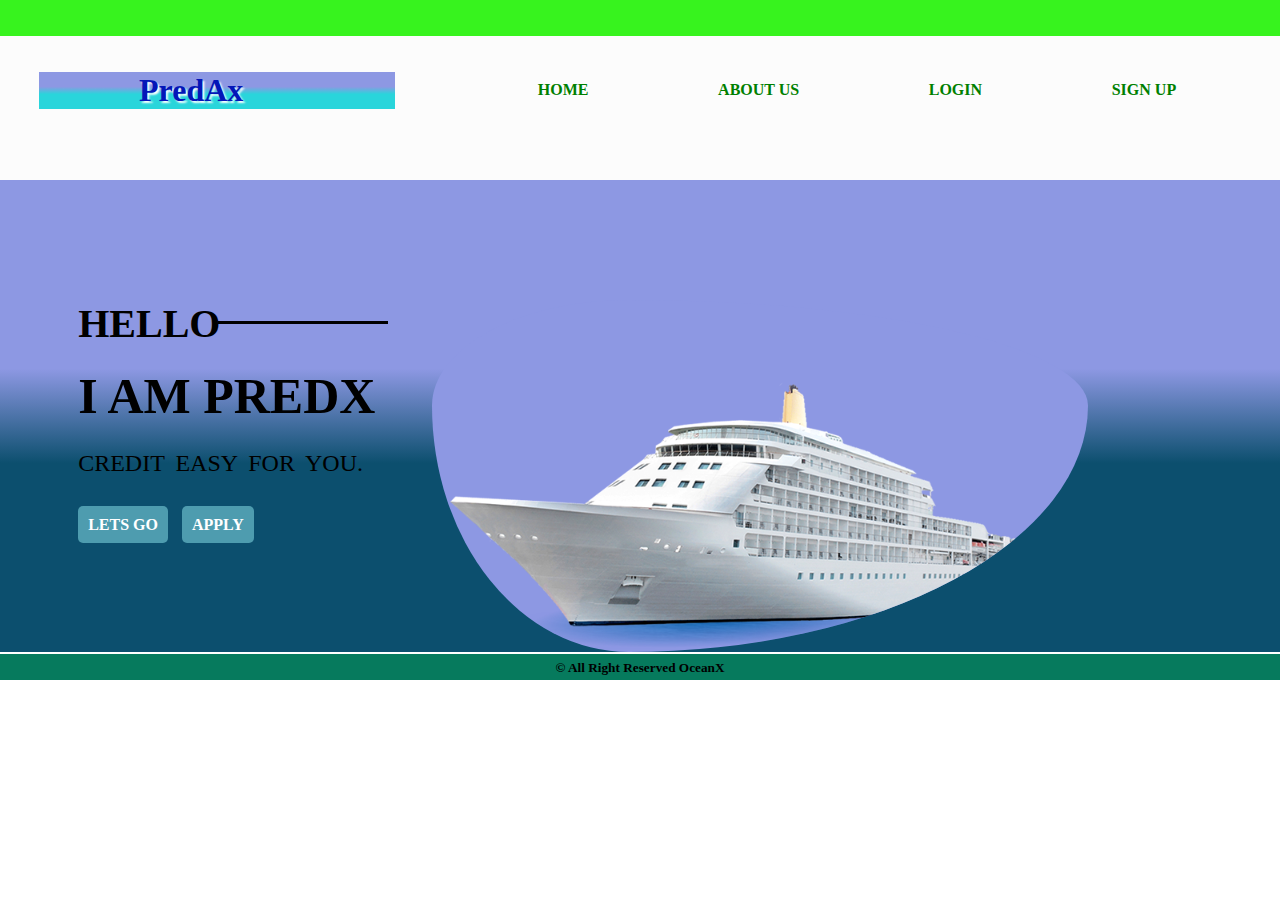
<file: Rupak Patro_asoftb5_AxPredictor/index.html>
<html>
    <head>
        <title>Home</title>
        <link rel="stylesheet" href="css\style.css">
        <meta name="viewport" content="width=device-width" initial-sacle=1>
    </head>
    <body>
        <section>
        <nav>
            <div class="logo">
            <h1>predAx</h1>
            </div>
            
            <div class="menu">
            <a href="#">Home</a>
            <a href="#">About Us</a>
            <a href="login.html">LogIn</a>
            <a href="#">Sign Up</a>
            </div>
        </nav>
    </section>

    <main>
        <div class="leftside">
            <h3>Hello</h3>
            <h1>I am PredX</h1>
            <h2>Credit Easy For You.</h2>
            <a onMouseOver="this.style.color='#0F0'"
            onMouseOut="this.style.color='white'" href="login.html" class="btn1">Lets Go</a>
            <a  onMouseOver="this.style.color='#0F0'"
            onMouseOut="this.style.color='white'"href="ApplyForm.html"  class="btn2">Apply</a>

        </div>
        <div class="rightside">
            <img src="images/ship.png">
        </div>
    </main>

    <footer>
        <h5>
           &copy; All Right Reserved OceanX
        </h5>
    </footer>
    </body>
</html>
</file>
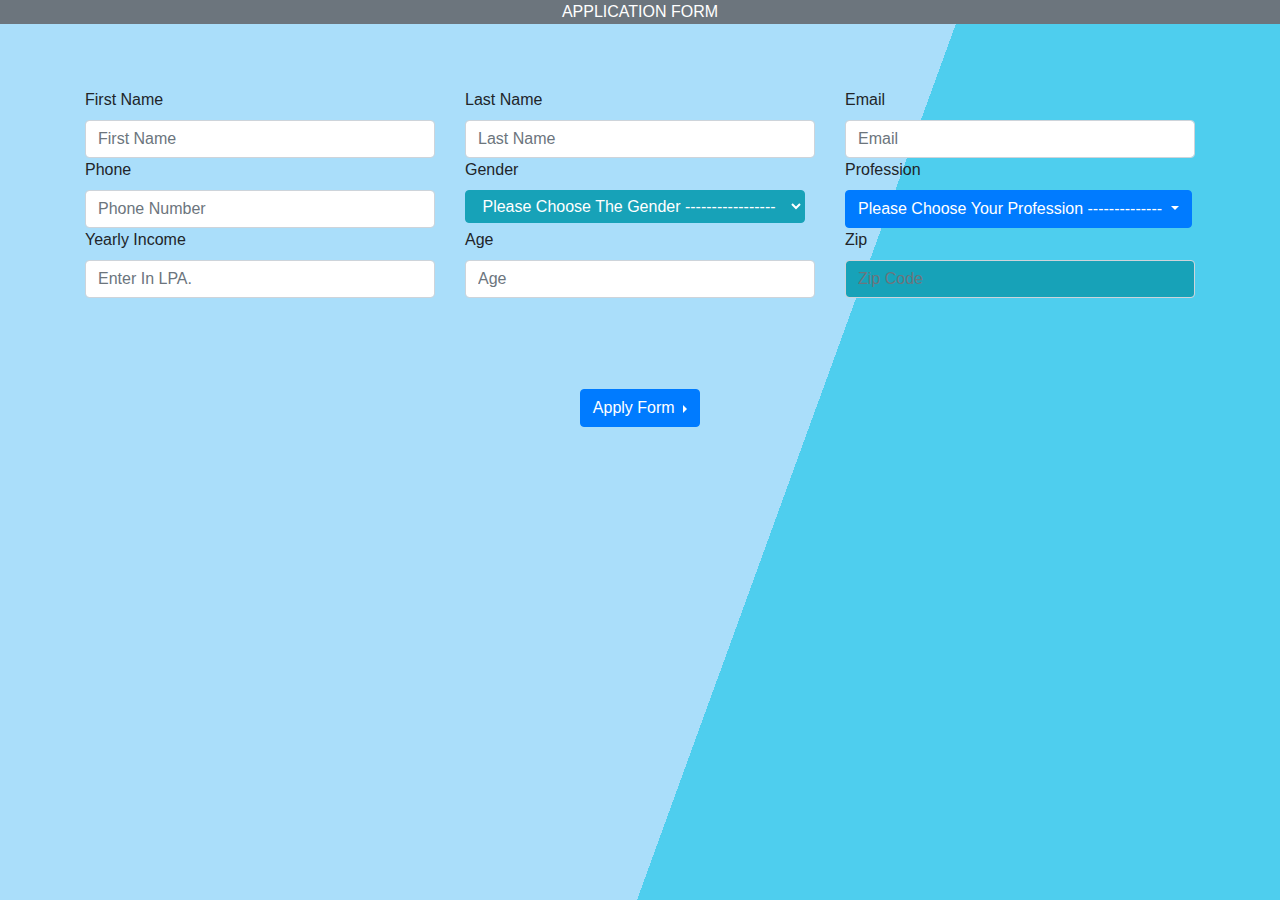
<file: Rupak Patro_asoftb5_AxPredictor/ApplyForm.html>
<html>
    <head>
        <title>Apply Loan</title>
        <link rel="stylesheet" type="text/css" href="css\boot\bootstrap.min.css">
        <meta name="viewport" content="width=device-width, initial-scale=1">
        <link rel="stylesheet" href="https://stackpath.bootstrapcdn.com/bootstrap/4.3.1/css/bootstrap.min.css">
        <script src="https://code.jquery.com/jquery-3.4.1.min.js"></script>
        <script src="https://cdnjs.cloudflare.com/ajax/libs/popper.js/1.14.7/umd/popper.min.js"></script>
        <script src="https://stackpath.bootstrapcdn.com/bootstrap/4.3.1/js/bootstrap.min.js"></script>
  
    </head>
    <body style="background: linear-gradient(110deg, #AADEFA 60%, #4ECEEE 60%);">
     <form action="#">  
            <div class=" row content text-center">
                    <div class="col bg-secondary text-white">APPLICATION FORM</div>
                </div>
        
        <div class="container" style="margin-top:5%;">
                

            <div class="row">

                <div class="col-md-4">
                        <label for="Firstname">First Name</label>
                        <input id="fname" type="text" class="form-control" placeholder="First Name" required>
                    </div>

                    <div class="col-md-4">
                        <label for="Lastname">Last Name</label>
                        <input id="lname" type="text" class="form-control" placeholder="Last Name" required>
                    </div>

                    <div class="col-md-4">
                            <label for="email">Email</label>
                            <input id="email" type="email" class="form-control" placeholder="Email" required>
                     </div>

                     <div class="col-md-4">
                            <label for="number">Phone</label>
                            <input id="phone" type="number" class="form-control" placeholder="Phone Number" required>
                     </div>
                     
                     <div class="col-md-4" >
                            <label for="gender">Gender</label>
                            <div>
                                    <div class="dropdown">
                                        <select class="btn btn-info dropdown-toggle" type="button" required> 
                                        <div class="dropdown-menu dropdown-menu-right">
                                            <option selected="selected"  href="#">Please Choose The Gender -----------------</option>
                                            <option  href="#">Male</option>
                                            <option  href="#">Female</option>
                                            <option  href="#">Others</option>
                                        </div>
                                    </select>
                                </div>
                            </div>
                     </div>



                     <div class="col-md-4" >
                            <label for="number">Profession</label>
                            <div>
                                    <div class="btn-group">
                                        <button type="button" class="btn btn-primary dropdown-toggle" data-toggle="dropdown">
                                                Please Choose Your Profession --------------
                                            </button>
                                        <div class="dropdown-menu">
                                    
                                            <option class="dropdown-header">Employed</option>
                                            <div class="dropdown-divider"></div>
                                            <option class="dropdown-item" value="">Public Sector</option>
                                            <option class="dropdown-item" value="">Private Sector</option>
                                            <div class="dropdown-divider"></div>
                                            <div class="dropdown-header">Unemployed</div>
                                            <div class="dropdown-divider"></div>
                                            <option class="dropdown-item"  value="">Student</option>
                                            <option class="dropdown-item"  value="">Business</option>
                                            <option class="dropdown-item"  value="">Farmer</option>
                                        
                                        </div>
                                    
                                    </div>
                                </div>
                     </div>

                     
                     <div class="col-md-4">
                            <label for="income">Yearly Income</label>
                            <input id="income" type="number" class="form-control" placeholder="Enter In LPA." required>
                     </div>

                     <div class="col-md-4">
                            <label for="age">Age</label>
                            <input id="age" type="number" class="form-control" placeholder="Age" required>
                     </div>

                     <div class="col-md-4">
                            <label for="pin" >Zip</label>
                            <input id="pin" type="number" class="form-control bg-info text-white" placeholder="Zip Code" required>
                     </div>

                     
                     <div style="margin-top:8%;"class="dropright col-md-12 text-center">
                         
                            <button type="button" class="btn btn-primary dropdown-toggle" data-toggle="dropdown">
                                Apply Form
                            </button>
                            <div class="dropdown-menu">
                                <input value="Credit Card" type="submit" class="dropdown-item" onclick="popup();"></input>
                                <input value="Loan" type="submit" class="dropdown-item "  onclick="popup()";></input>
                            </div>
                        </div>
                   

                </div>
            </div>
        </div>

      
    
        </form> 
                
        <script src="jss\bootstrap.min.js"></script>
        <script src="jQuery\jquery.min.js"></script>
        <script src="js\sweetalert.min.js"></script>
        <script>
function popup()
{
  if(!document.getElementById("fname").value==""&&
    !document.getElementById("lname").value==""&&
    !document.getElementById("email").value==""&&
    !document.getElementById("phone").value==""&&
    !document.getElementById("income").value==""&&
    !document.getElementById("age").value==""&&
    !document.getElementById("pin").value=="")
    swal("Thanks For Taking Interst With oceanX!", "We will Get Back To You Soon !", "success");
}
            
        </script>
    </body>
</html>
</file>
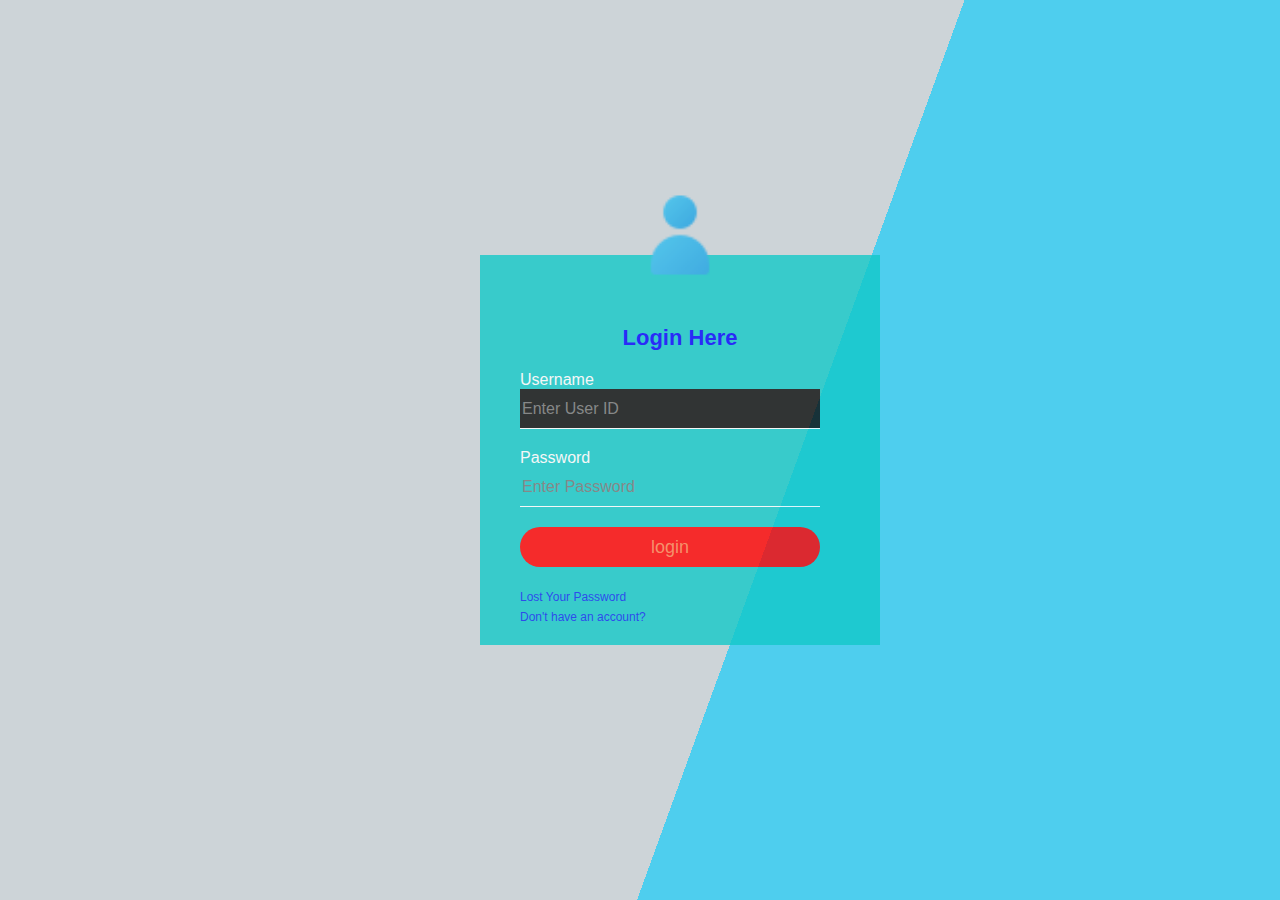
<file: Rupak Patro_asoftb5_AxPredictor/login.html>
<html>
    <head>
    <title>User LogIN</title>
    <link  rel="stylesheet" type="text/css" href="css\userlogin.css">
    <meta name="viewport" content="width=device-width" initial-sacle=1>
    </head>
    <body>
    <div class="loginbox">
    <img src="images\log.png" class="av">
    <h1>Login Here</h1>
    <form  onsubmit="return validate();" action="admin.html">
    <p>Username</p>
    <input id="user" type="text"  placeholder="Enter User ID" required>
    <p>Password</p>
    <input id="passwd" type="password"  placeholder="Enter Password" required>
    <br>
    <input type="submit" value="login">
    <br>
    <a href="#">Lost Your Password</a>
    <br>
    <a href="ApplyForm.html">Don't have an account?</a>
    </form>
    </div>

    <script type="text/javascript" src="js\login.js">  </script>
    </body>
</html>
</file>
